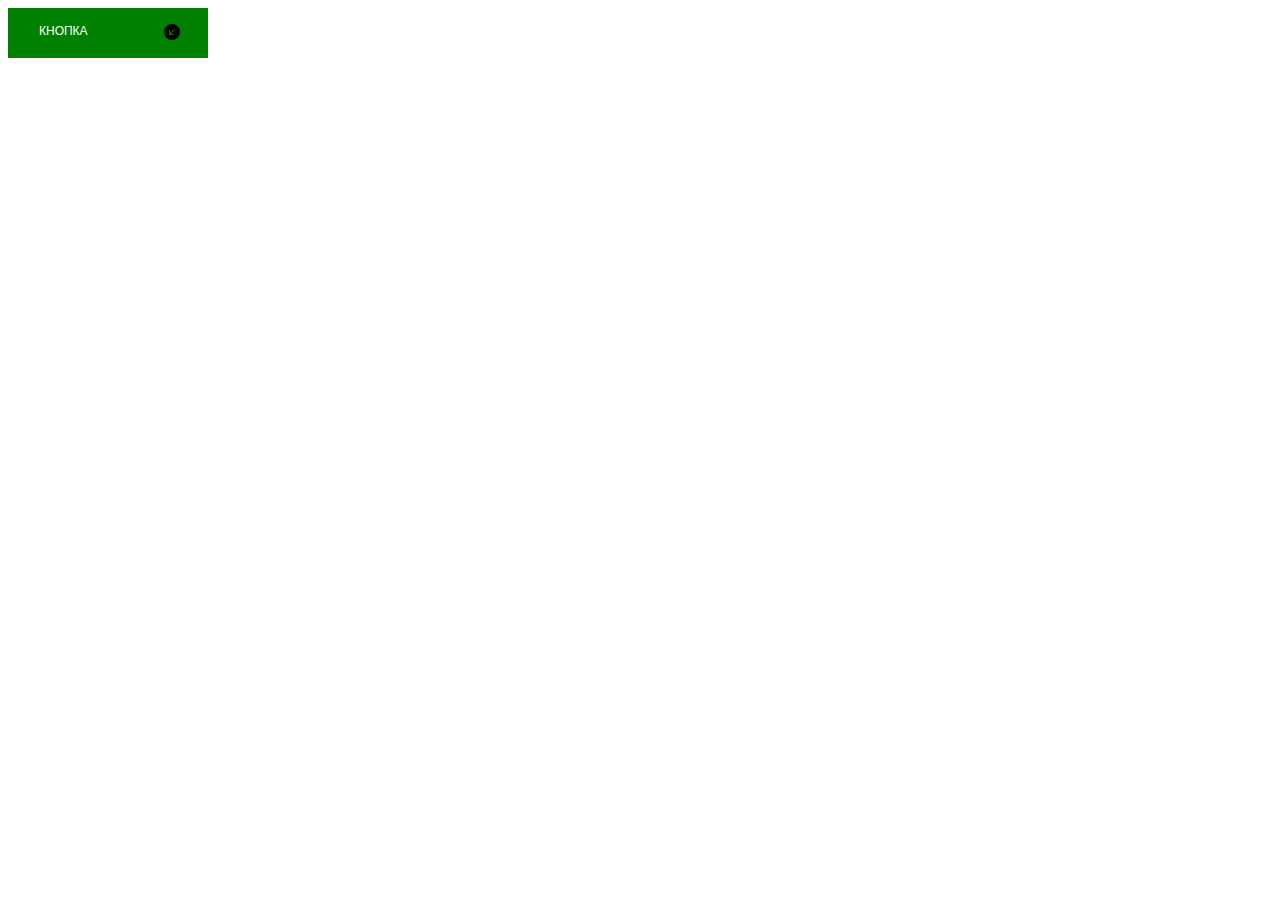
<file: 15_1/index.html>
<!DOCTYPE html>
<html>
<head>
  <meta charset="utf-8">
  <meta name="viewport" content="width=device-width">
  <link href="./css/style.css" type="text/css" rel="stylesheet">
  <title>15_1</title>
</head>
<body>
  <div>
    <button class="btn btn-js">
        <div class="btn_text">кнопка</div>
        <div id="btn_icon1">
            <svg xmlns="http://www.w3.org/2000/svg" width="16" height="16" fill="currentColor" class="bi bi-arrow-down-left-circle-fill" viewBox="0 0 16 16">
                <path d="M16 8A8 8 0 1 0 0 8a8 8 0 0 0 16 0zm-5.904-2.803a.5.5 0 1 1 .707.707L6.707 10h2.768a.5.5 0 0 1 0 1H5.5a.5.5 0 0 1-.5-.5V6.525a.5.5 0 0 1 1 0v2.768l4.096-4.096z"/>
            </svg>
        </div>
        <div id="btn_icon2">
            <svg xmlns="http://www.w3.org/2000/svg" width="16" height="16" fill="currentColor" class="bi bi-arrow-down-left-circle" viewBox="0 0 16 16">
                <path fill-rule="evenodd" d="M1 8a7 7 0 1 0 14 0A7 7 0 0 0 1 8zm15 0A8 8 0 1 1 0 8a8 8 0 0 1 16 0zm-5.904-2.854a.5.5 0 1 1 .707.708L6.707 9.95h2.768a.5.5 0 1 1 0 1H5.5a.5.5 0 0 1-.5-.5V6.475a.5.5 0 1 1 1 0v2.768l4.096-4.097z"/>
            </svg>
        </div>
    </button>
    
  </div>
  <script src="./js/javascript.js"></script>
</body>
</html>
</file>
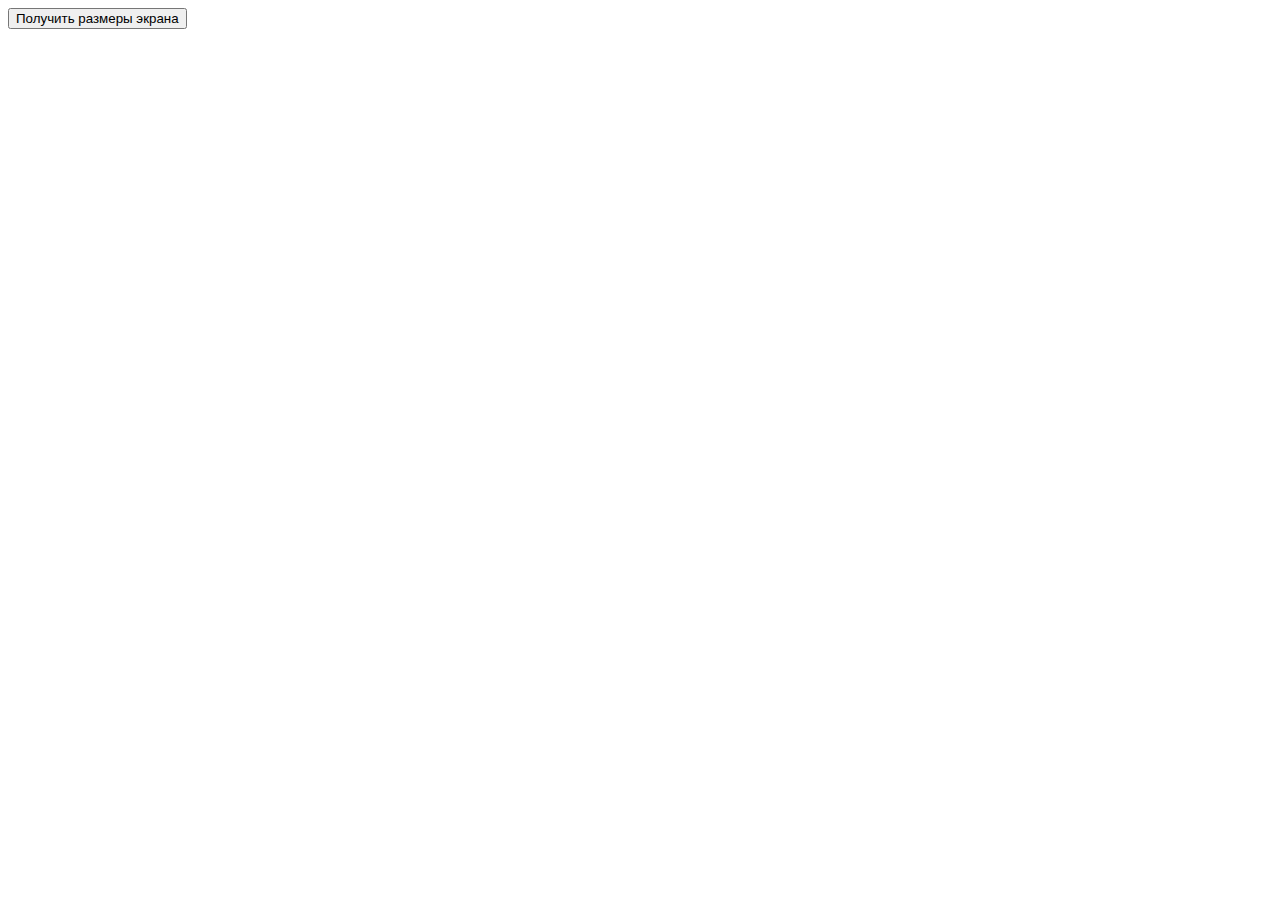
<file: 15_2/index.html>
<!DOCTYPE html>
<html>
<head>
  <meta charset="utf-8">
  <meta name="viewport" content="width=device-width">
  <!--<link href="./css/style.css" type="text/css" rel="stylesheet">-->
  <title>15_2</title>
</head>
<body>
    <div>
        <button id="button">Получить размеры экрана</button>
        
      </div>
  <script src="./js/javascript.js"></script>
</body>
</html>
</file>
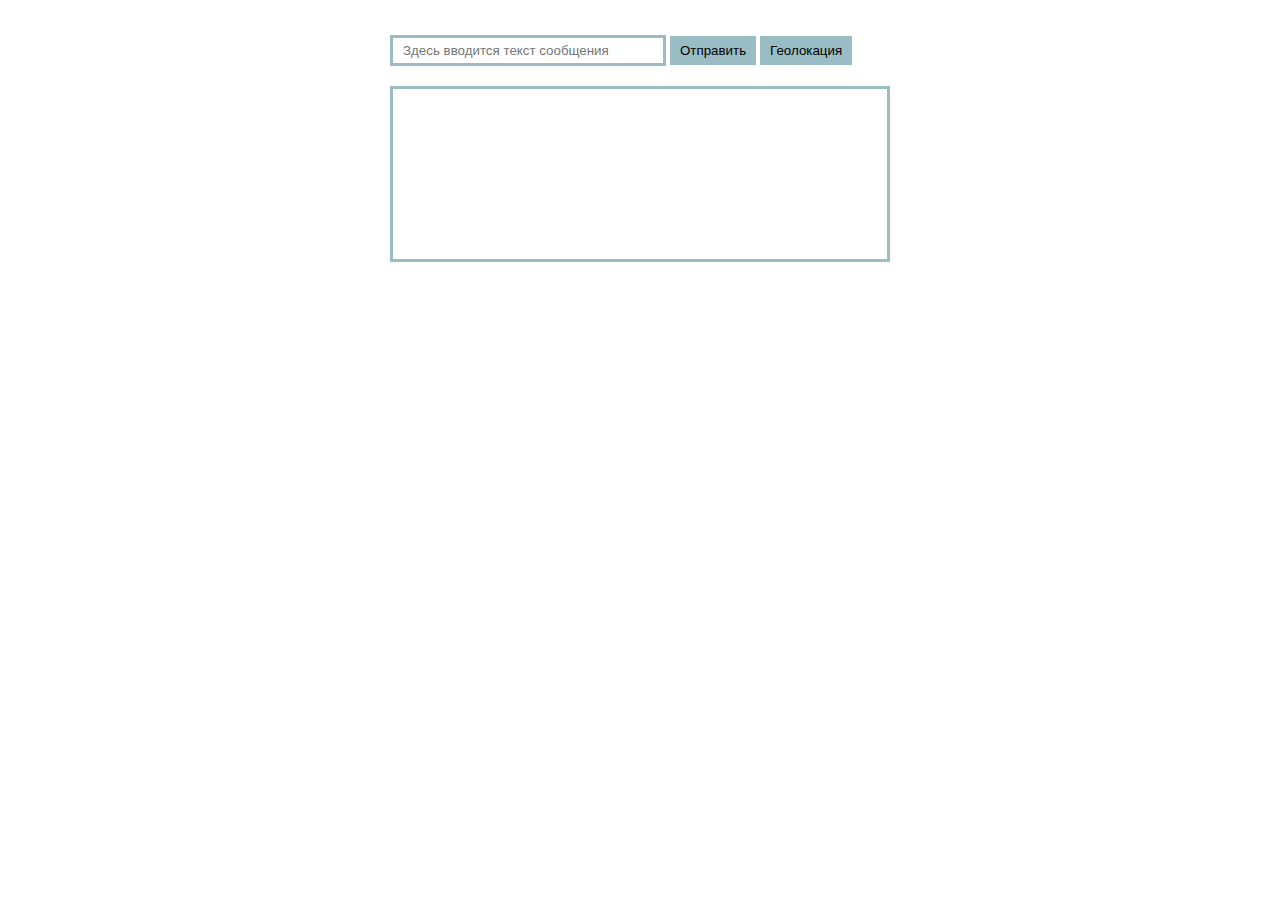
<file: 15_3/index.html>
<!DOCTYPE html>
<html>
<head>
  <meta charset="utf-8">
  <meta name="viewport" content="width=device-width">
  <link href="./css/style.css" type="text/css" rel="stylesheet">
  <title>15_3</title>
</head>
<body>
    <div class="chat">
        <div class="chat_input">
            <input class=input type="text" placeholder="Здесь вводится текст сообщения"></input>
            <button class="button button_message">Отправить</button>
            <button class="button button_geo">Геолокация</button>
        </div>
        <div class="chat_output"></div>
    </div>
  <script src="./js/javascript.js"></script>
</body>
</html>
</file>
<file: 15_1/css/style.css>
.btn {
    background-color: green;
    border: none;
    box-shadow: none;
    cursor: pointer;
    width: 200px;
    height: 50px;
    display: flex;
    flex-direction: row;
}

.btn_text {
    margin: 5px 10px;
    padding: 10px 15px;
    border-radius: 1px;
    font-size: 12px;
    line-height: 15px;
    text-transform: uppercase;
    color: white;
}

#btn_icon1 {
    margin:15px 150px;
    /*padding: 10px 15px;*/
    width: 16px;
    height: 16px;
    position: absolute;
    display: block;
}

#btn_icon2 {
    margin: 15px 150px;
    /*padding: 10px 15px;*/
    width: 16px;
    height: 16px;
    position: absolute;
    display: none;
}
</file>
<file: 15_3/css/style.css>
.chat {
    width: 500px;
    margin: 15px auto;
    padding: 20px;
  }

.chat_output {
    margin: 20px 0;
    border: 3px solid rgb(154, 189, 197);
    padding: 10px;
    height: 150px;
    overflow-y: scroll;
    position: relative;
    display: flex;
    flex-wrap: nowrap;
    flex-direction: column;
  }

  .chat_output .recieved {
    border: 3px solid rgb(78, 226, 135);
    align-self: flex-start;
  }
  .chat_output .sent {
    border: 3px solid rgb(167, 78, 226);
    align-self: flex-end;
  }

  .button {
    padding: 7px 10px;
    color: #000;
    background: rgb(154, 189, 197);
    border: none;
    cursor: pointer;
  }

  .chat_input input {
    border: 3px solid rgb(154, 189, 197);
    padding: 5px 10px;
    width: 250px;
  }
</file>
